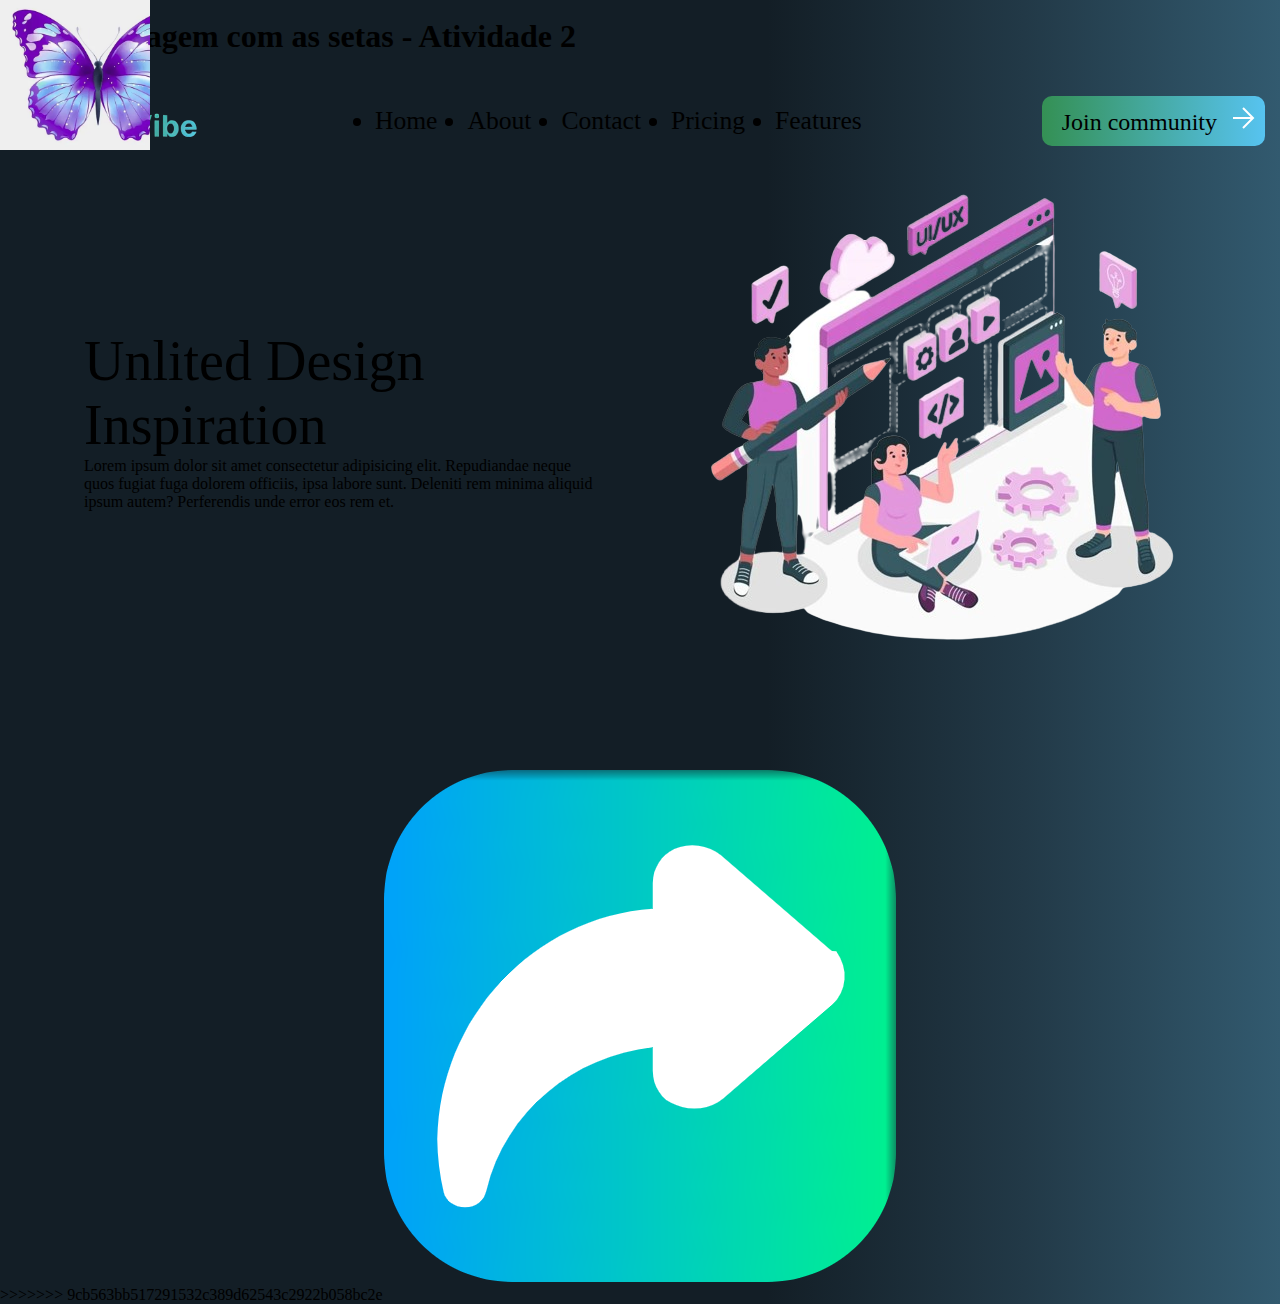
<file: index.html>
<!DOCTYPE html>
<html lang="pt-br">
<head>
    <meta charset="UTF-8">
    <meta name="viewport" content="width=device-width, initial-scale=1.0">
    <link rel="stylesheet" href="css/style.css">
    <title>Document</title>
</head>
<body>
<<<<<<< HEAD
    <h1>Mova a imagem com as setas - Atividade 2</h1>
    <section class="personagem"></section>
    
    <script src="js/app.js"></script>
=======
   
    <!DOCTYPE html>
    <html lang="pt-br">
    <head>
        <meta charset="UTF-8">
        <meta name="viewport" content="width=device-width, initial-scale=1.0">
        <title>Document</title>
        <link rel="stylesheet" href="css/style.css">
    </head>
    <body>
     
        <nav>
            <div class="logo">
                <img src="./img/logo.png" alt="logo">
            </div>
            
            <ul>
                <li>Home</li>
                <li>About</li>
                <li>Contact</li>
                <li>Pricing</li>
                <li>features</li>   
            </ul>
            <div class="btn">
                <span>Join community</span>
                <img src="./img/seta.svg" alt="">
            </div>
        </nav>
    
        <section>
            <div class="texto">
                <h1>Unlited Design Inspiration</h1>
                <p>Lorem ipsum dolor sit amet consectetur adipisicing elit. Repudiandae neque quos fugiat fuga dolorem officiis, ipsa labore sunt.
                    Deleniti rem minima aliquid ipsum autem? Perferendis unde error eos rem et.</p>
            </div>
                
                <img src="./img/sectionHero.png" alt="section">
        
            <div class="seta">
                <img src="./img/undo.png" alt="seta">
    
            </div>
            </section>
        
    </body>
    </html>
    
    
>>>>>>> 9cb563bb517291532c389d62543c2922b058bc2e
</body>
</html>
</file>
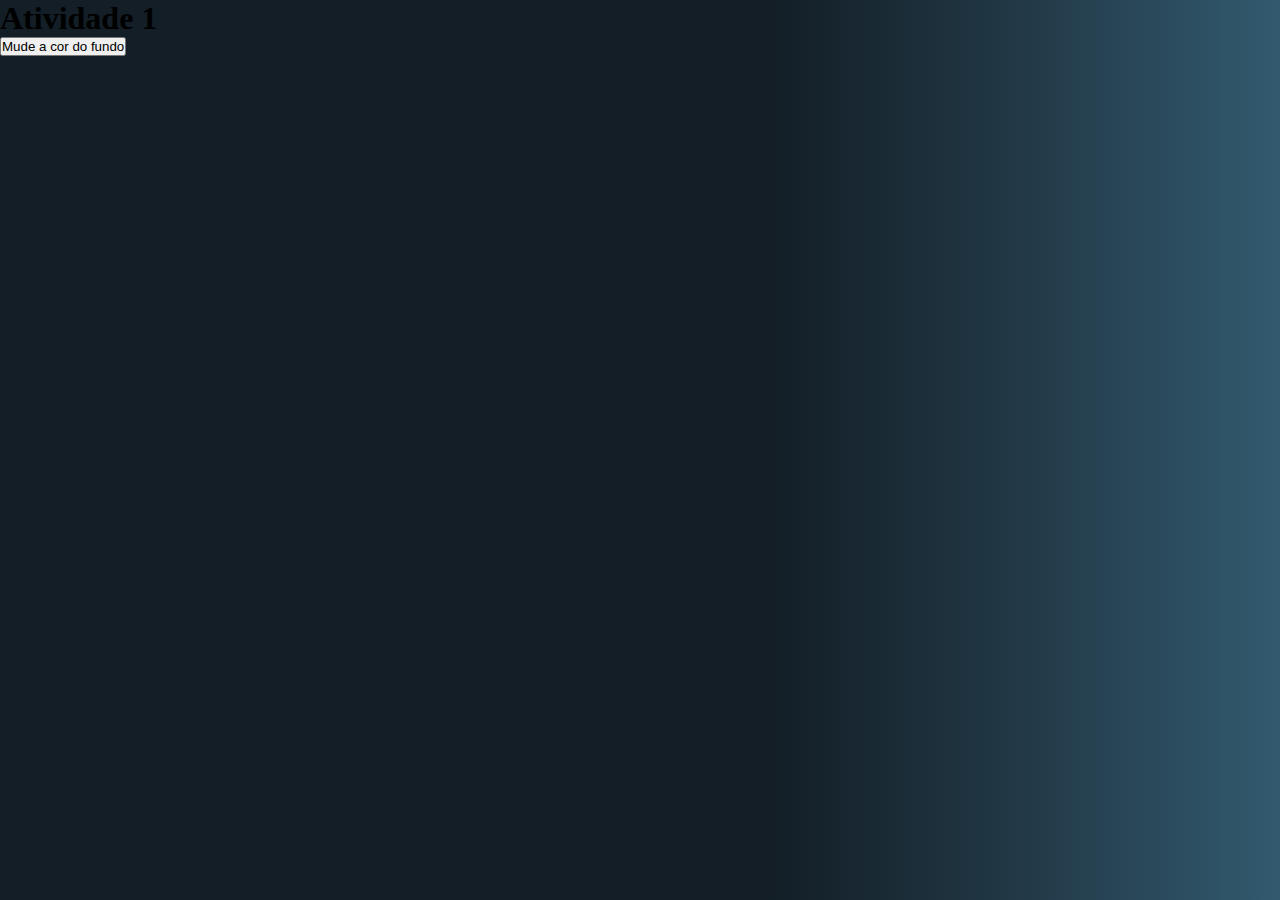
<file: atv1.html>
<!DOCTYPE html>
<html lang="en">
<head>
    <meta charset="UTF-8">
    <meta name="viewport" content="width=device-width, initial-scale=1.0">
    <title>Atividade 1</title>
    <link rel="stylesheet" href="css/style.css">
</head>
<body class = "neutro">
    <h1>Atividade 1</h1>
    <button id="btn">Mude a cor do fundo</button>

    <script src="js/script.js"></script>
</body>
</html>
</file>
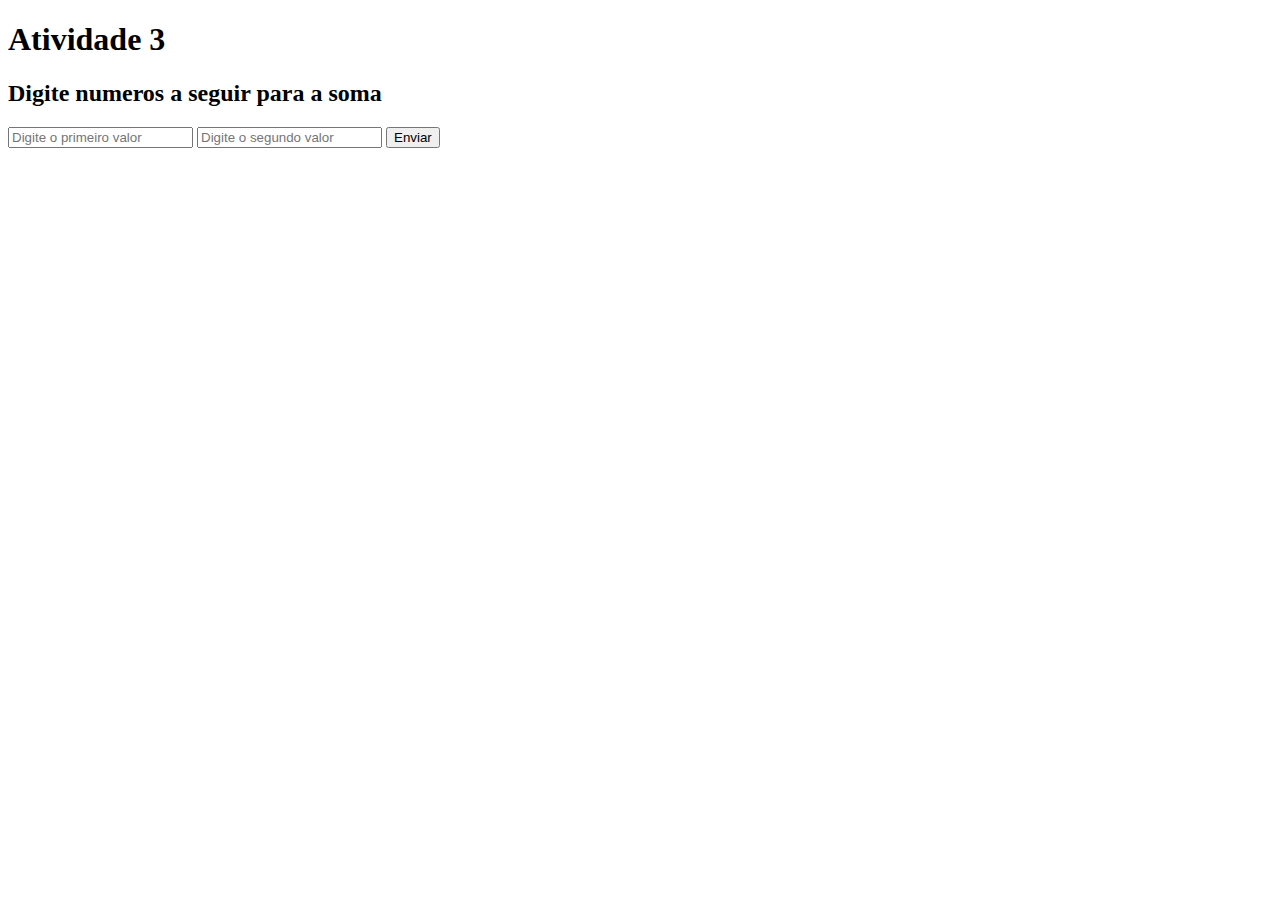
<file: js/atv2.html>
<!DOCTYPE html>
<html lang="en">
<head>
    <meta charset="UTF-8">
    <meta name="viewport" content="width=device-width, initial-scale=1.0">
    <title>Atividade 3</title>
</head>
<body>
    <h1>Atividade 3</h1>
    <h2>Digite numeros a seguir para a soma</h2>
    <input type="text" id="vl1" placeholder="Digite o primeiro valor">
    <input type="text" id="vl2" placeholder="Digite o segundo valor">

    <input type="submit" id="btn" value="Enviar">
    <script src="js/script2.js"></script>
</body>
</html>
</file>
<file: css/style.css>
@import url('https://fonts.googleapis.com/css2?family=Poppins:wght@400;700&display=swap&#39');
* {
    margin: 0;
    padding: 0;
    box-sizing: border-box;
<<<<<<< HEAD
}

.personagem{
    width: 150px;
    height: 150px;
    background-image: url('/img/image.png');
    background-size: cover;
    top: 0;
    left: 0;
    position: absolute;
}

body.verde{
    background-color: rgb(173, 230, 173);
=======
    color:#FFFDFB;
    text-decoration: none;
    list-style: none;
    font-family:'Poppins', sans-serif;
}

body{
    background: linear-gradient(90deg, #131E26 60%, #223947, #325A6F);}
.logo img{
    width: 200px;
    }

.logo span{
    font-size: 1.5rem;
    font-weight: 700;
}

.logo{
    display: flex;
    align-items: center;
    justify-content: center;
    gap: 10px;
    width: 180px;
}


nav{
    padding: 15px;
    display: flex;
    align-items: center;
    justify-content: space-between;
    
    


}

ul{
    display: flex;
    align-items: center;
    justify-content: space-between;
    font-size: 1.6rem;
    gap: 30px;
    text-transform: capitalize;
    flex-direction: row;
}

.btn{
    background: linear-gradient(90deg, #349054, #57c3f0);
    padding: 10px;
    border-radius: 10px;
}
.btn span{
    font-size: 1.5rem;
    text-align: center;
    padding: 10px;
     width: 300px;
    margin-top: 30px;
}

section{
     display: flex;
     justify-content: center;
     align-items: center;
     flex-wrap: wrap;
     gap: 100px;

}

.texto{
    width: 40vw;
}
.texto h1{
    font-size: 3.5rem;
    font-weight: 100;
>>>>>>> 9cb563bb517291532c389d62543c2922b058bc2e
}
</file>
